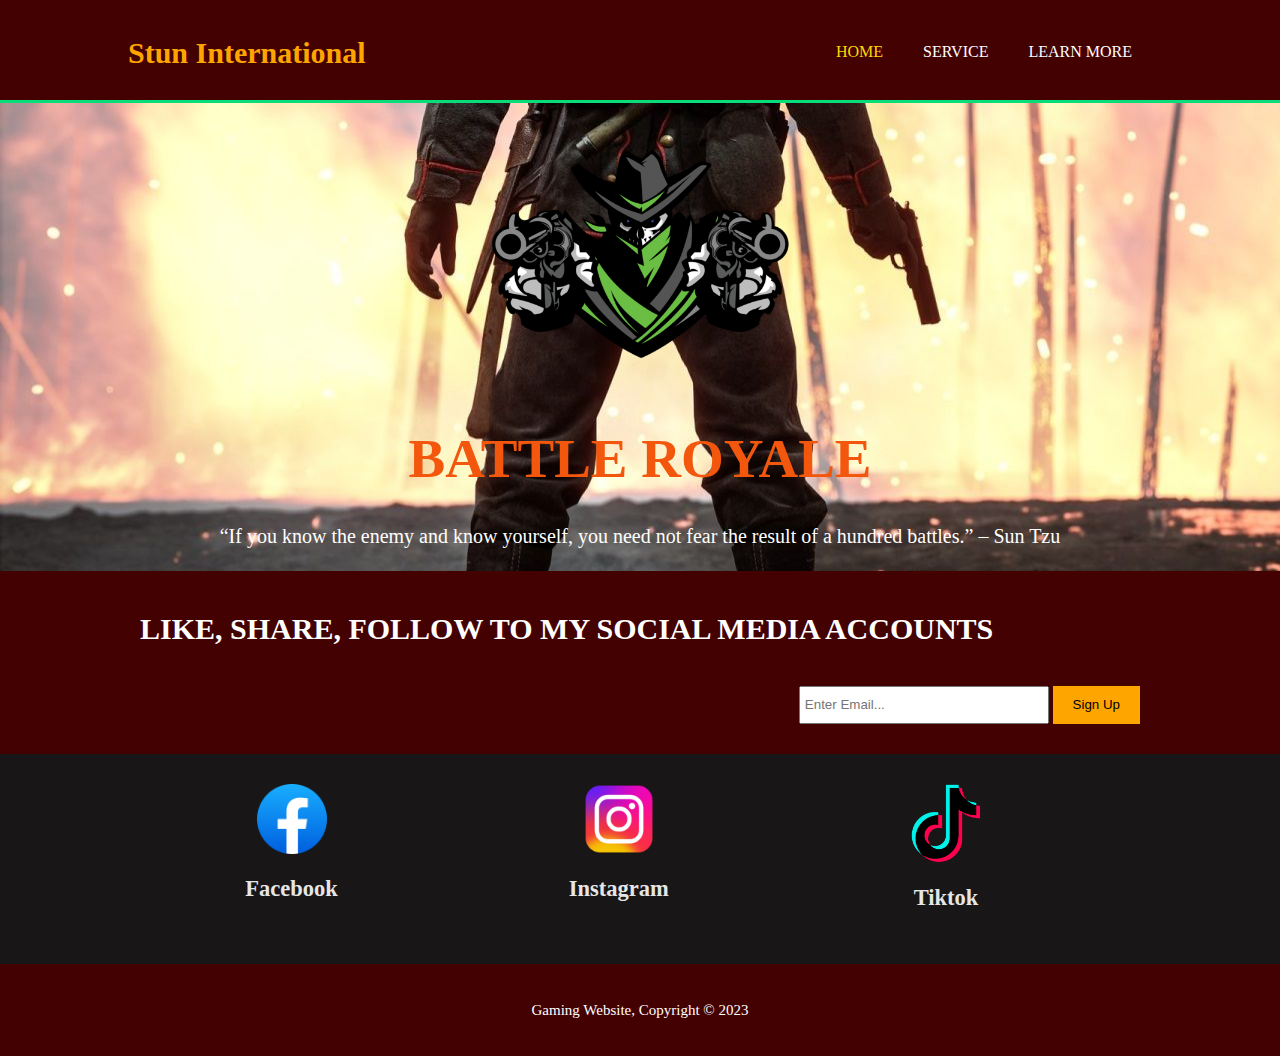
<file: one.html>
<html>
	<head>
		<meta charset="utf-8">
		<meta name="viewport" content="width=device-width">
		<meta name="description" content="Welcome To My Site">
		<meta name="keywords" content="Explore More">
		<meta name="author" content="Ernie Antonio Camay">
		<title>MY TRAVEL WEBSITE|WELCOME</title>
		<link rel="stylesheet" type="text/css" href="mycss.css">
	</head>
	<body>
		<header>
			<div class="container">
				<div id="branding">
					<h1><span class="highlight" class="font">Stun International</span></h1>
				</div>
				<nav>
					<ul>
						<li class="current"><a href="one.html">Home</li></a>
						<li><a href="two.html">Service</a></li>
						<li><a href="three.html">Learn More</a></li>
					</ul>
				</nav>
			</div>
		</header>


		<section id="showcase">
			<div class="container">
				<img src="img/brlogo.png">
				<h1 class="ern">BATTLE ROYALE</h1>
				<p class="y">“If you know the enemy and know yourself, you need not fear the result of a hundred battles.” – Sun Tzu</p>
			</div>
		</section>

		<section id="GAMING">
			<div class="container">
				<h1> LIKE, SHARE, FOLLOW TO MY SOCIAL MEDIA ACCOUNTS</h1>
				<form>
					<input type="email" placeholder="Enter Email...">
					<button type="submit" class="btn1">Sign Up</button>
				</form>
			</div>
		</section>

		<section id="boxes">
			<div class="container">
				<div class="box">
					<a href="https://www.facebook.com/datamzx.camay"><img src="img/fb.jpg"></a>
					<h2>Facebook</h2>
				</div>
				<div class="box">
					<a href="https://www.instagram.com/kreuger_jr/"><img src="img/inst.png"></a>
					<h2>Instagram</h2>
				</div>
				<div class="box">
					<a href="https://www.tiktok.com/@datamzx?lang=en"><img src="img/tktok.png"></a>
					<h2>Tiktok</h2>
				</div>
			</div>
		</section>

		<footer>
			<p class="t">Gaming Website, Copyright &copy; 2023</p>
		</footer>
	</body>
</html
</file>
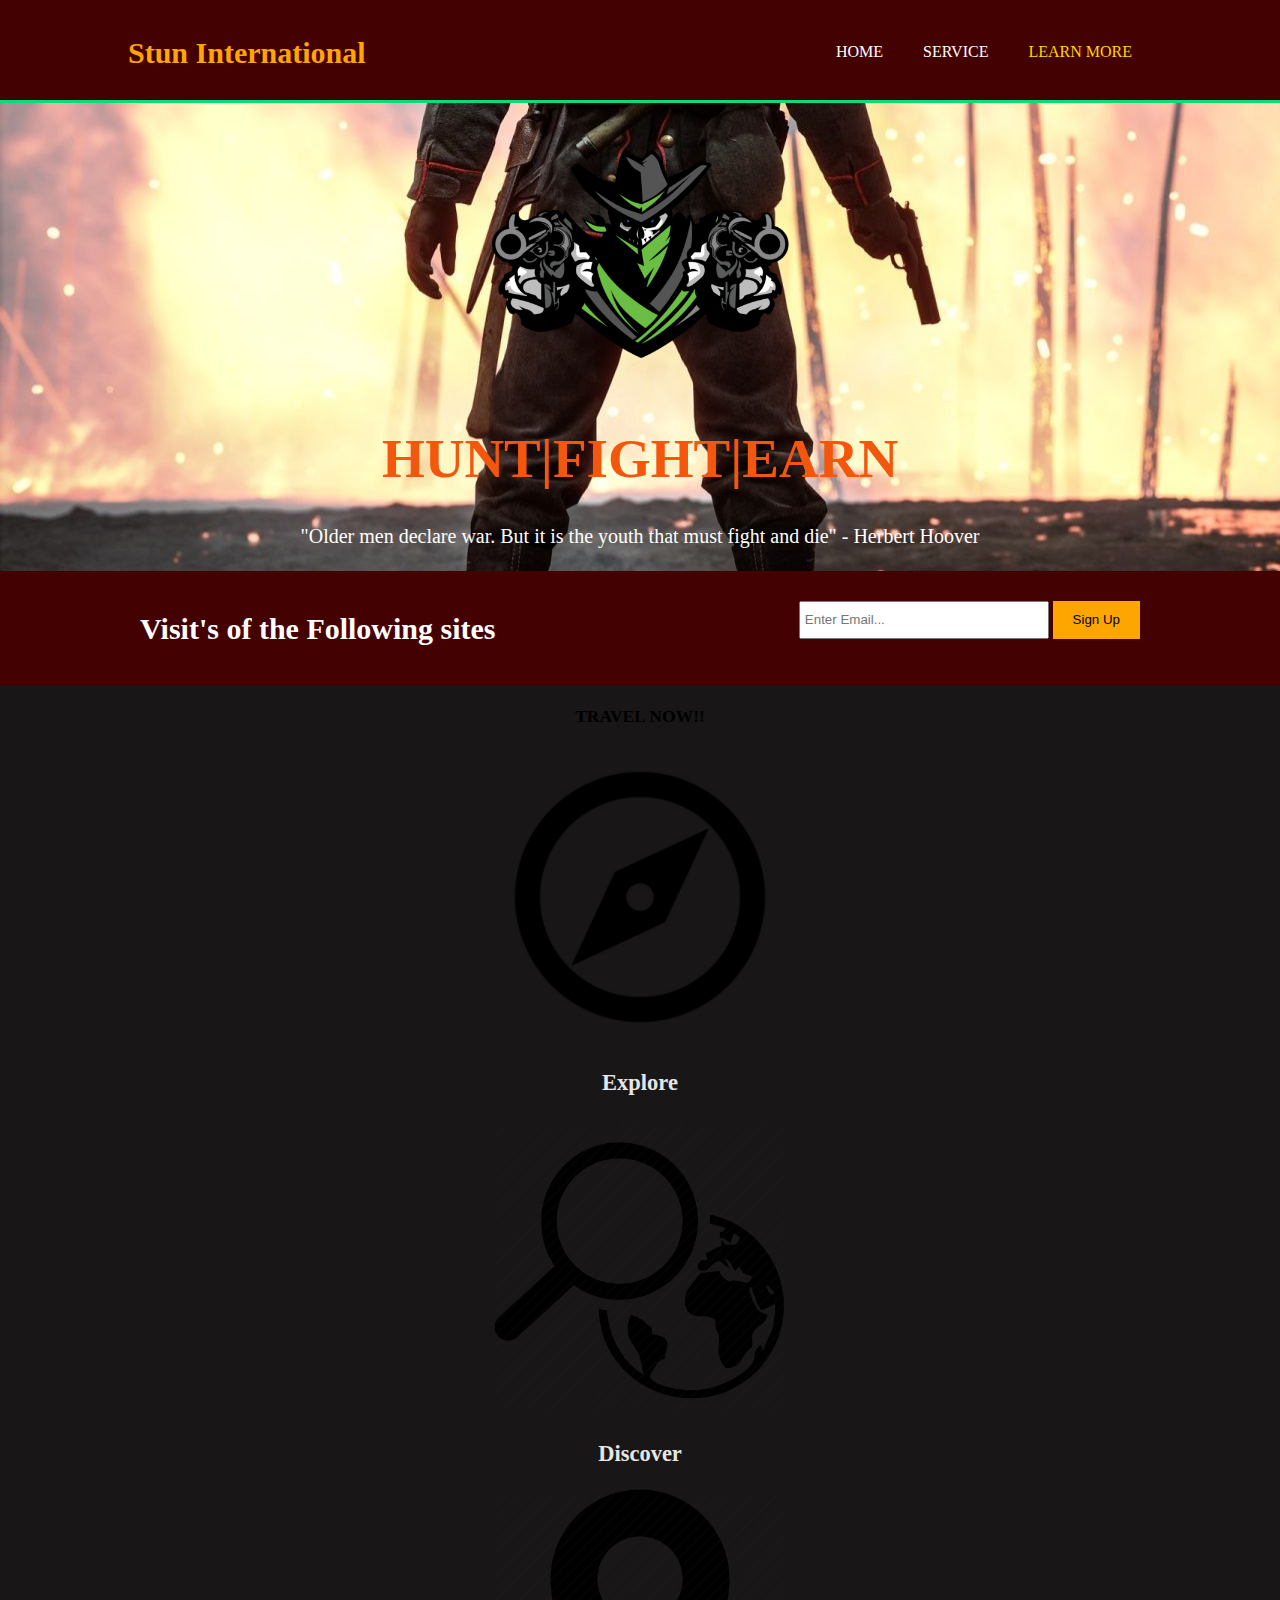
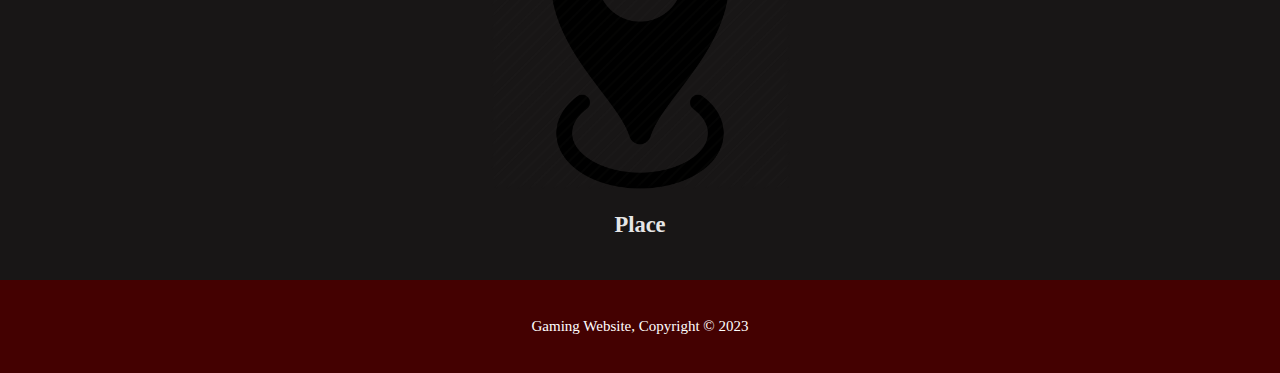
<file: three.html>
<html>
	<head>
		<meta charset="utf-8">
		<meta name="viewport" content="width=device-width">
		<meta name="description" content="Welcome To My Site">
		<meta name="keywords" content="Explore More">
		<meta name="author" content="Ernie Antonio Camay">
		<title>MY TRAVEL WEBSITE|LEARN MORE</title>
		<link rel="stylesheet" type="text/css" href="mycss.css">
	</head>
	<body>
		<header>
			<div class="container">
				<div id="branding">
					<h1><span class="highlight">Stun International</span></h1>
				</div>
				<nav>
					<ul>
						<li><a href="one.html">Home</li></a>
						<li><a href="two.html">Service</a></li>
						<li class="current"><a href="three.html">Learn More</a></li>
					</ul>
				</nav>
			</div>
		</header>


		<section id="showcase">
			<div class="container">
				<img src="img/brlogo.png">
				<h1 class="ern">HUNT|FIGHT|EARN</h1>
				<p class="yt">"Older men declare war. But it is the youth that must fight and die" - Herbert Hoover</p>
			</div>
		</section>

		<section id="GAMING">
			<div class="container">
				<h1> Visit's of the Following sites</h1>
				<form>
					<input type="email" placeholder="Enter Email...">
					<button type="submit" class="btn1">Sign Up</button>
				</form>
			</div>
		</section>
		<center>
			<h3><span class="highlight">TRAVEL NOW!!</span></h3>
			<section id="wow">
				<div class="container">
					<div class="yeah">
						<a href=""><img src="img/xplr.jpg"></a>
						<h2>Explore</h2>
					</div>
					<div class="yeah">
						<a href=""><img src="img/dscvr.jpg"></a>
						<h2>Discover</h2>
					</div>
					<div class="yeah">
						<a href=""><img src="img/plce.jpg"></a>
						<h2>Place</h2>
					</div>
				</div>
			</section>
		</center>
		<footer>
			<p class="t">Gaming Website, Copyright &copy; 2023</p>
		</footer>
	</body>
</html
</file>
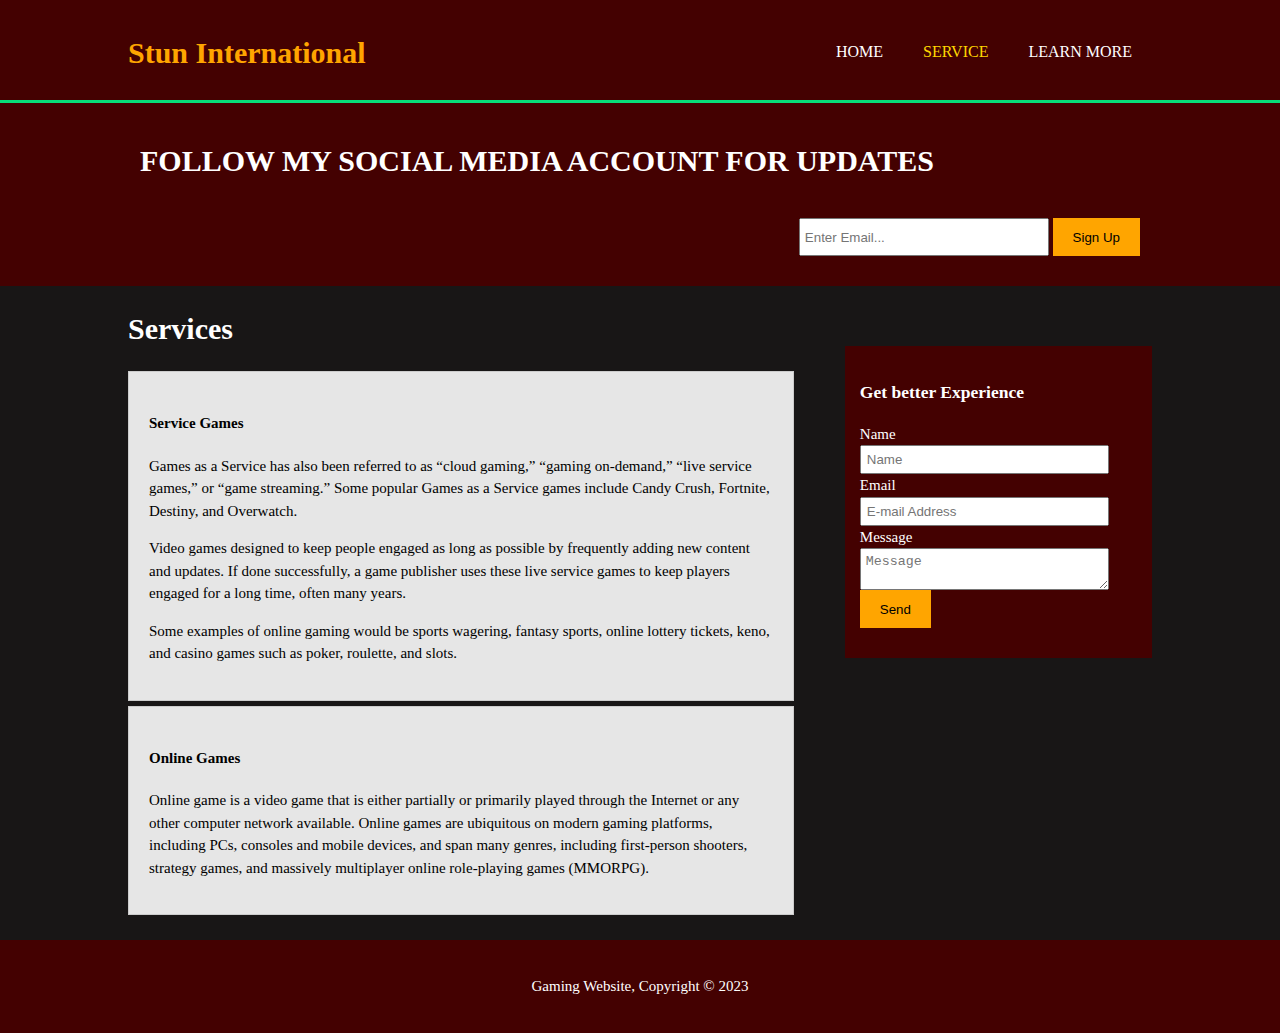
<file: two.html>
<html>
	<head>
		<meta charset="utf-8">
		<meta name="viewport" content="width=device-width">
		<meta name="description" content="Welcome To Site">
		<meta name="keywords" content="Explore More">
		<meta name="author" content="Ernie Antonio Camay">
		<title>MY TRAVEL WEBSITE|ABOUT</title>
		<link rel="stylesheet" type="text/css" href="mycss.css">
	</head>
	<body>
		<header>
			<div class="container">
				<div id="branding">
					<h1><span class="highlight">Stun International</span></h1>
				</div>
				<nav>
					<ul>
						<li><a href="one.html">Home</li></a>
						<li class="current"><a href="two.html">Service</a></li>
						<li><a href="three.html">Learn More</a></li>
					</ul>
				</nav>
			</div>
		</header>
		<section id="GAMING">
			<div class="container">
				<h1> FOLLOW MY SOCIAL MEDIA ACCOUNT FOR UPDATES</h1>
				<form>
					<input type="email" placeholder="Enter Email...">
					<button type="submit" class="btn1">Sign Up</button>
				</form>
			</div>
		</section>

		<section id="main">
			<div class="container">
				<article id="main-col">
					<h1 class="page-title">Services</h1>
					<ul id="services">
							<li>
                       		<h4>Service Games</h4>
                       		<p>Games as a Service has also been referred to as “cloud gaming,” “gaming on-demand,” “live service games,” or “game streaming.” Some popular Games as a Service games include Candy Crush, Fortnite, Destiny, and Overwatch.</p>
                       		<p>Video games designed to keep people engaged as long as possible by frequently adding new content and updates. If done successfully, a game publisher uses these live service games to keep players engaged for a long time, often many years.</p>
                       		<p>Some examples of online gaming would be sports wagering, fantasy sports, online lottery tickets, keno, and casino games such as poker, roulette, and slots.</p>
                       		</li>
                       		<li>
                       		<h4>Online Games</h4>
                       		<p>
                       			 Online game is a video game that is either partially or primarily played through the Internet or any other computer network available. Online games are ubiquitous on modern gaming platforms, including PCs, consoles and mobile devices, and span many genres, including first-person shooters, strategy games, and massively multiplayer online role-playing games (MMORPG).
                       		</p>
                       		</li>
                    </ul>

				</article>

				<aside id="sidebar">
					<div class="dark">
					<h3>Get better Experience</h3>
					<form class="experience">
					<div>
						<label>Name</label><br>
						<input type="text" placeholder="Name">
					</div>
					<div>
						<label>Email</label><br>
						<input type="email" placeholder="E-mail Address">
					</div>
					<div>
						<label>Message</label><br>
						<textarea placeholder="Message"></textarea>
					</div>
					<button class="btn1" type="submit">Send</button>
				</form>
					</div>
				</aside>
			</div>
		</section>

		<footer>
			<p class="t">Gaming Website, Copyright &copy; 2023</p>
		</footer>
	</body>
</html
</file>
<file: mycss.css>
h4
{
	color: black;
}
h1
{
	color: white;
}
body
{
	font: 15px/1.5 Tahoma;
	padding: 0;
	margin: 0;
	background-color: #181616;
}

.container
{
	width: 80%;
	margin: auto;
	overflow: hidden;
}

ul
{
	margin: 0;
	padding: 0;
}

.btn1
{
	height: 38px;
	background: orange;
	border: 0;
	padding-left: 20px;
	padding-right: 20px;
	color: black;
}

.dark
{
	padding: 15px;
	background: #440101;
	color: white;
	margin-top: 10px;
	margin-bottom: 10px;
}

header
{
	background: #440101;
	color: white;
	padding-top: 30px;
	min-height: 70px;
	border-bottom: #08dd79 3px solid;
}

header a
{
	color: white;
	text-decoration: none;
	text-transform: uppercase;
	font-size: 16px;
}

header li
{
	float: left;
	display: inline;
	padding: 0 20px 0 20px;
}

header #branding
{
	float: left;
}

header #branding h1
{
	margin: 0;
}

header nav
{
	float: right;
	margin-top: 10px;
}

header .highlight
{
	color: orange;
	font-weight: bold;
}

header .current a
{
	color: gold;
}

header .night
{
	color: red;
	font-weight: bold;
}

header a:hover
{
	color: gold;
	font-weight: bold;
}
img
{
	width: 300px;
}
#showcase
{
	min-height: 400px;
	background:url('img/battle.jpg') no-repeat 0 -400px;
	text-align: center;
	color: white;
}

#showcase h1
{
	color: #f3570d;
	margin-top: 15px;
	font-size: 55px;
	margin-bottom: 10px;
}

#showcase p
{
	font-size: 20px;
	color: ;
}

#GAMING
{
	padding: 15px;
	color: white;
	background: #440101;
}

#GAMING h1
{
	float: left;
}

#GAMING form
{
	float: right;
	margin-top: 15px;
}

#GAMING input[type="email"]
{
	padding: 4px;
	height: 38px;
	width: 250px;
}

#boxes
{
	margin-top: 20px;
}
h2
{
	color: #e6e6e6;
}
#boxes .box
{
	float: left;
	text-align: center;
	width: 30%;
	padding: 10px;
}

#boxes .box img
{
	width: 70px;
}

aside#sidebar
{
	float: right;
	width: 30%;
	margin-top: 50px;
}

aside#sidebar .experience input, aside#sidebar .experience textarea
{
	width: 90%;
	padding: 5px;
}

article#main-col
{
	float: left;
	width: 65%;
}

ul#services li
{
	list-style: none;
	padding: 20px;
	border: #cccccc solid 1px;
	margin-bottom: 5px;
	background: #e6e6e6;
}

footer
{
	padding: 20px;
	margin-top: 20px;
	color: white;
	background-color: #440101;
	text-align: center;
}

@media(max-width: 768px){
	header #branding,
	header nav,
	header nav li
	#GAMING h1
	#GAMING form
	#boxes .box,
	article#main-col,
	aside#sidebar
	{
		float: none;
		text-align: center;
		width: 100%;
	}

	header
	{
		padding-bottom: 20px;
	}

	#showcase h1
	{
		margin-top: 40px;
	}

	#GAMING button, .quote button
	{
		display: block;
		width: 100%;
	}

	#GAMING form input[type="email"], qoute input, qoute textarea
	{
		width: 100%;
		margin-bottom: 5px;
	}
}

.wrapper h2
{
	left: 20%;
}

.oww
{
	right: 20%;
	margin-top: px;
}
</file>
